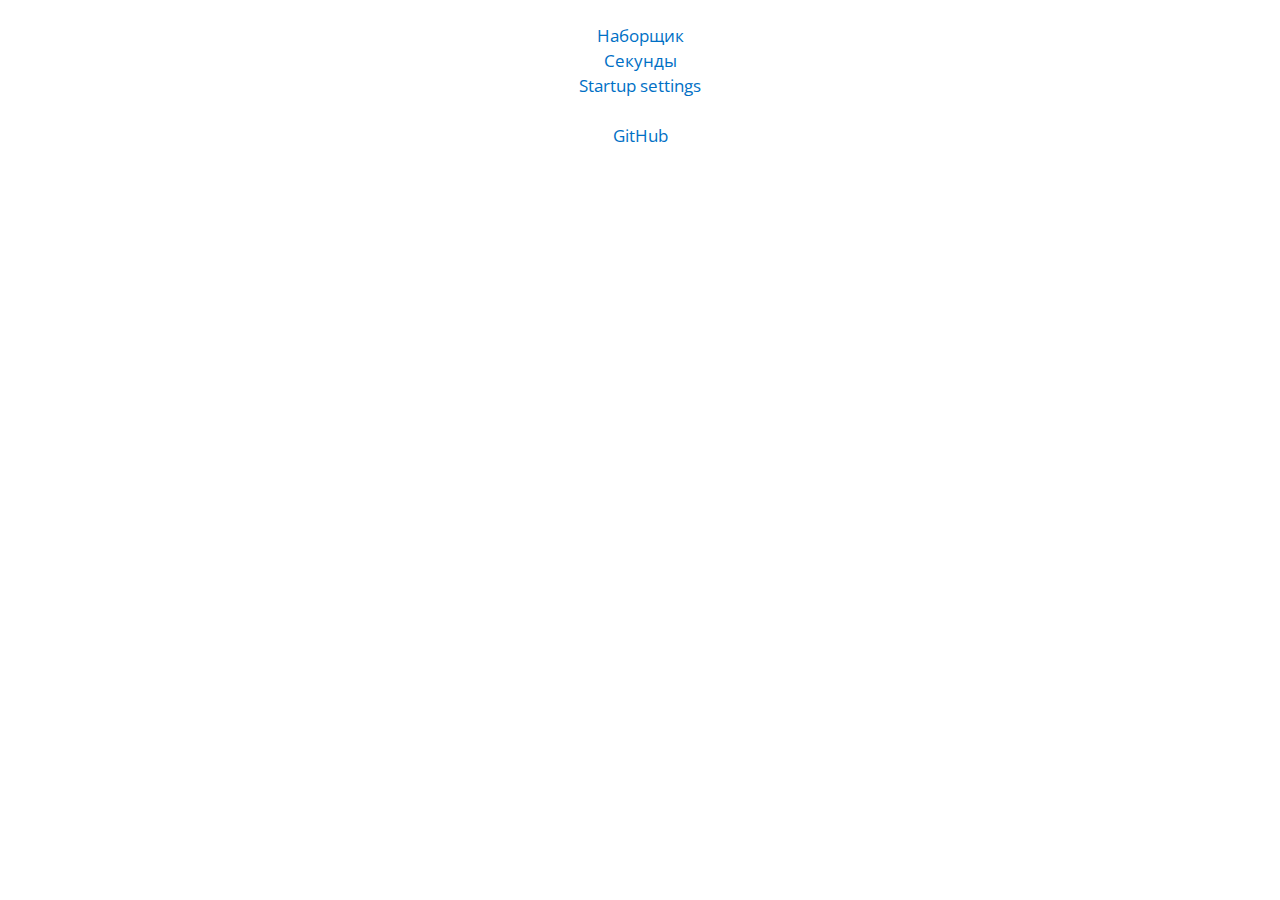
<file: index.html>
<!DOCTYPE html> 
<html>
	<head>
  <script async src="//pagead2.googlesyndication.com/pagead/js/adsbygoogle.js"></script>
  <script>
    (adsbygoogle = window.adsbygoogle || []).push({
      google_ad_client: "ca-pub-1877607924203817",
      enable_page_level_ads: true
    });
  </script>
		<meta charset="utf-8"/>
		<meta name=viewport content="width=device-width, initial-scale=1">
    <link rel="stylesheet" type="text/css" href="https://fonts.googleapis.com/css?family=Open+Sans:400,700">
    <link rel="stylesheet" type="text/css" href="css/normalize.css" media="screen">
    <link rel="stylesheet" type="text/css" href="css/font.css" media="screen">
		<title>hant0508</title>
	</head>
	<body>
		<div id="content">
			<center style="padding-top:1%;width:100%">
				<a href="comp">Наборщик</a><br/>
				<a href="seconds">Секунды</a><br/>
				<a href="startup-settings">Startup settings</a><br/><br/>
				<a href="https://github.com/hant0508">GitHub</a><br/>
			</center>
		</div>
		<script src="script.js"></script>
		<script src="js/an.js"></script>
	</body>
</html>
</file>
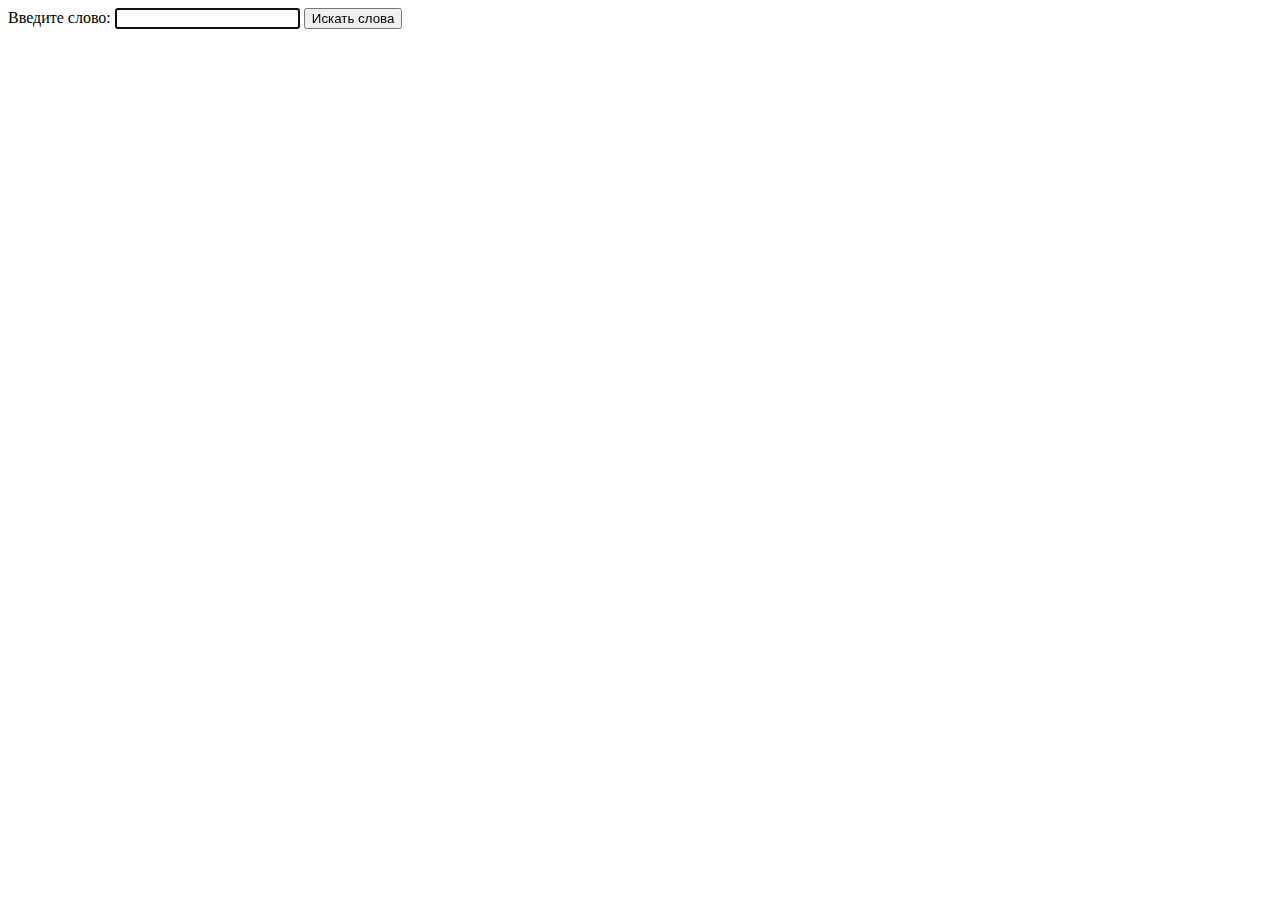
<file: comp/index.html>
<!DOCTYPE html> 
<html>
	<head>
		<meta charset = "utf-8"/>
		<meta name = viewport content="width=device-width, initial-scale=1">
		<title>Наборщик</title>
	</head>
	<body>
		<iframe id = "dic" src = "dic.txt" onload="load();" style = "display: none;"></iframe>
		<form name = "word" style = "margin-bottom:10px;">
			<label for = "in">Введите слово: </label>
			<input type = "text" name = "in" autofocus></input>
			<input type = "submit" value = "Искать слова"></input>
		</form>
	<div id = "results">
		<p id = "counter"></p>
		<p id = "words"></p>
	</div>
		<script src = "script.js"></script>
		<script src = "/js/an.js"></script>
	</body>
</html>
</file>
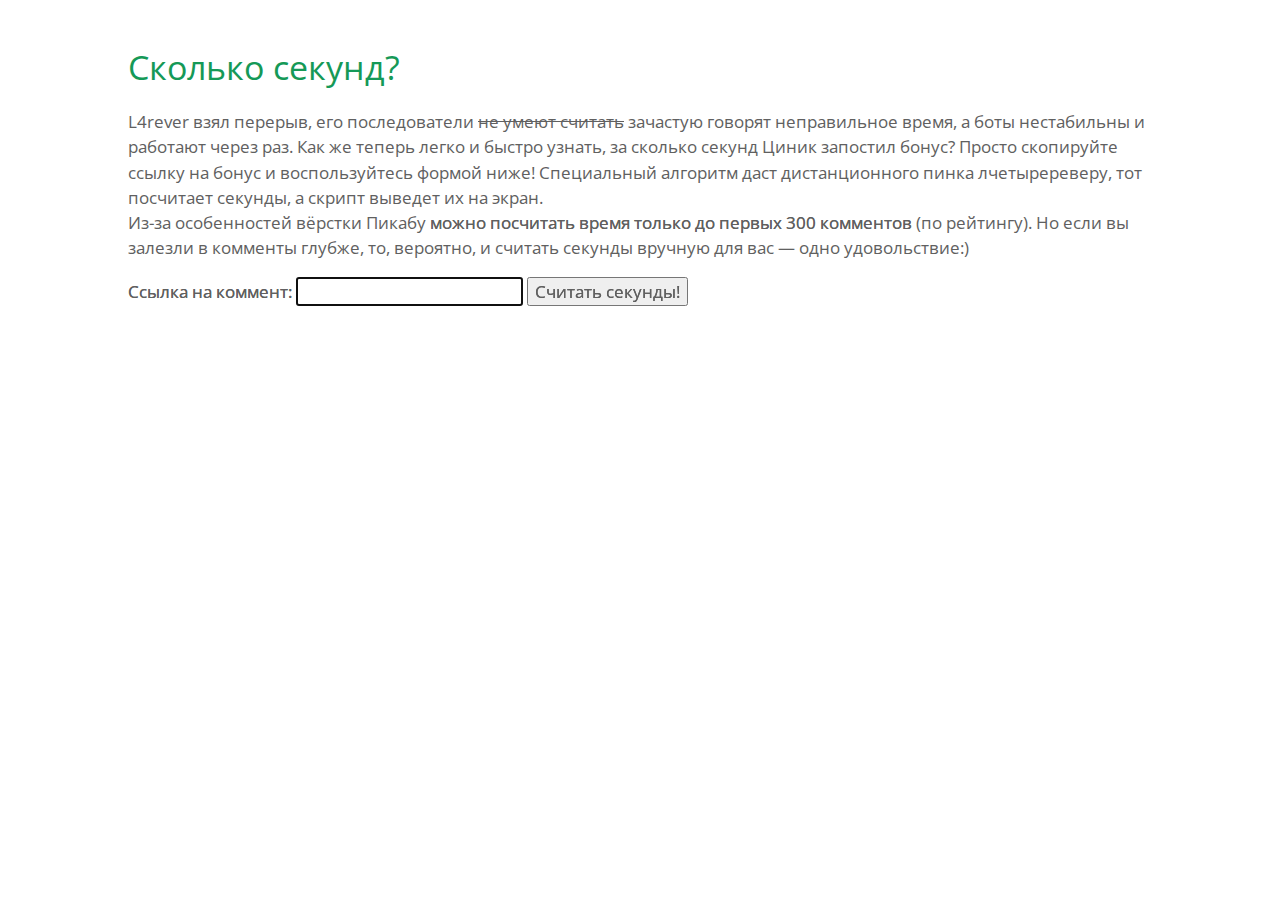
<file: seconds/index.html>
<!DOCTYPE html>
<html>
	<head>
    <meta charset="UTF-8"/>
		<meta name=viewport content="width=device-width, initial-scale=1">
    <link type="text/css" href="https://fonts.googleapis.com/css?family=Open+Sans:400,700" rel="stylesheet">
    <link rel="stylesheet" type="text/css" href="../css/normalize.css" media="screen">
    <link rel="stylesheet" type="text/css" href="../css/font.css" media="screen">
		<title>Сколько секунд?</title>
	</head>
	<body>
		<div class="main-content">
			<h1>Сколько секунд?</h1>
			<p id="text">
			L4rever взял перерыв, его последователи <s>не умеют считать</s> зачастую говорят неправильное время, а боты нестабильны и работают через раз. Как же теперь легко и быстро узнать, за сколько секунд Циник запостил бонус? Просто скопируйте ссылку на бонус и воспользуйтесь формой ниже! Специальный алгоритм даст дистанционного пинка лчетыререверу, тот посчитает секунды, а скрипт выведет их на экран.<br />Из-за особенностей вёрстки Пикабу <span class="sb">можно посчитать время только до первых 300 комментов</span> (по рейтингу). Но если вы залезли в комменты глубже, то, вероятно, и считать секунды вручную для вас &mdash; одно удовольствие:)
			<p>
			<form name="url" style="margin-bottom:10px;">
				<label for="in" class="sb">Ссылка на коммент: </label>
				<input id="url" type="url" name="in" autofocus=""></input>
				<input type="submit" class="sb" name="button" value="Считать секунды!"></input>
			</form>
			<div id="result"></div>
		</div>
		<script src="https://ajax.googleapis.com/ajax/libs/jquery/3.1.1/jquery.min.js"></script>
		<script src="../js/jquery.xdomainajax.js"></script>
		<script src="../js/an.js"></script>
		<script src="seconds.js"></script>
	</body>
</html>
</file>
<file: css/font.css>
body {
	margin: 10px;
	font-family: "Open Sans", "Helvetica Neue", Helvetica, Arial, sans-serif;
	font-size: 1.05rem;
	line-height: 1.5;
	color: #606060;
}

.main-content {
		max-width: 64rem;
		padding: 1rem 5rem;
		margin: 0 auto;
} 

@media screen and (max-width: 42em) {
	.main-content {
		padding: 0rem 1rem;
		font-size: 1rem;
} }

.sb {
	text-shadow : 0 0 0
}

h1, h2, h3 {
	margin-top: 1rem;
	margin-bottom: 1rem;
	font-weight: normal;
	color: #159957;
}

a {
	color: #0070c5;
	text-decoration: none;
}

a:hover {
	text-decoration: underline!important;
	color: #33aaff!important;
}

a:visited {
	text-decoration: none;
	color: #175690;
}
</file>
